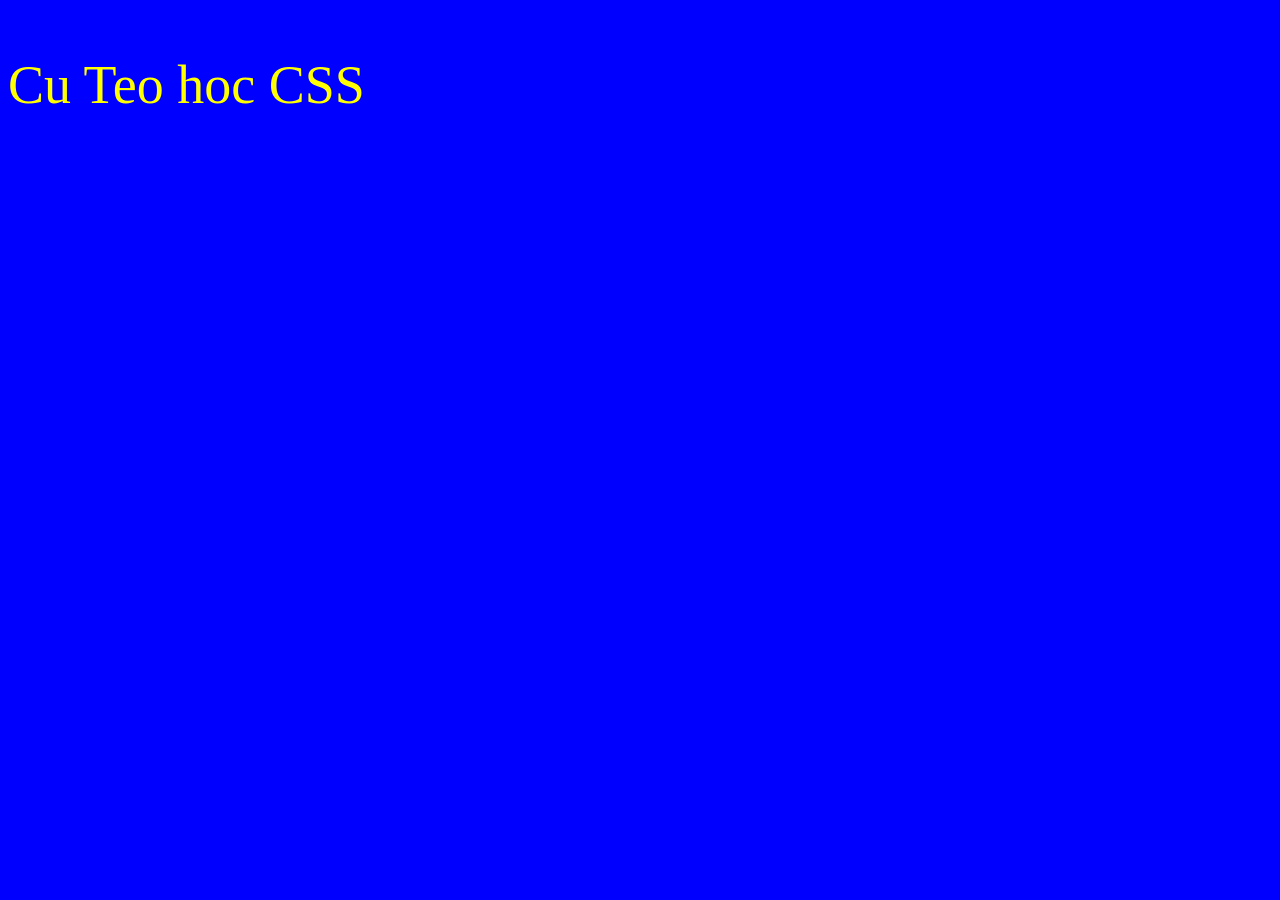
<file: 2213795-NTHPhuc-LabThietKeWeb/Bài 13/Bài 13.1/index.html>
<!DOCTYPE html>
<html>
<head>
    <meta charset="UTF-8">
    <title>Document</title>
    <link rel="stylesheet" href="style.css">
    <style>
        p 
        {
            color: red;
            font-size: 54px;
        }
    </style>
</head>
<body>
    <p style="color:yellow">Cu Teo hoc CSS</p>
</body>
</html>
</file>
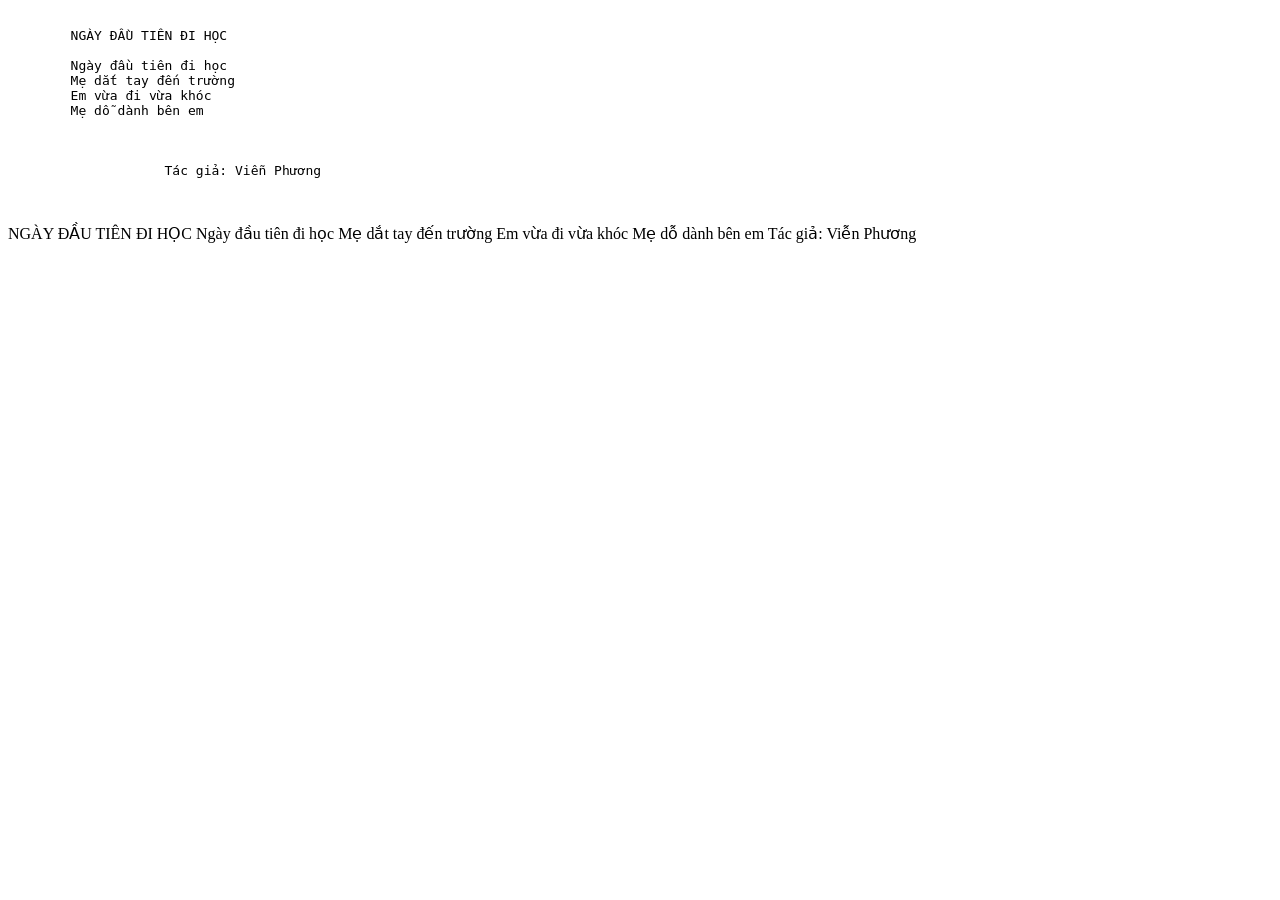
<file: 2213795-NTHPhuc-LabThietKeWeb/bài 9.1.html>
<!DOCTYPE html>
<html lang="en">
<head>
    <meta charset="UTF-8">
    <meta name="viewport" content="width=device-width, initial-scale=1.0">
    <title>Document</title>
</head>
<body>
    <pre>

        NGÀY ĐẦU TIÊN ĐI HỌC

        Ngày đầu tiên đi học
        Mẹ dắt tay đến trường
        Em vừa đi vừa khóc
        Mẹ dỗ dành bên em



                    Tác giả: Viễn Phương

        </pre>
        <p>
        NGÀY ĐẦU TIÊN ĐI HỌC

       

        Ngày đầu tiên đi học

        Mẹ dắt tay đến trường

        Em vừa đi vừa khóc

        Mẹ dỗ dành bên em



                    Tác giả: Viễn Phương
        </p>
</body>
</html>
</file>
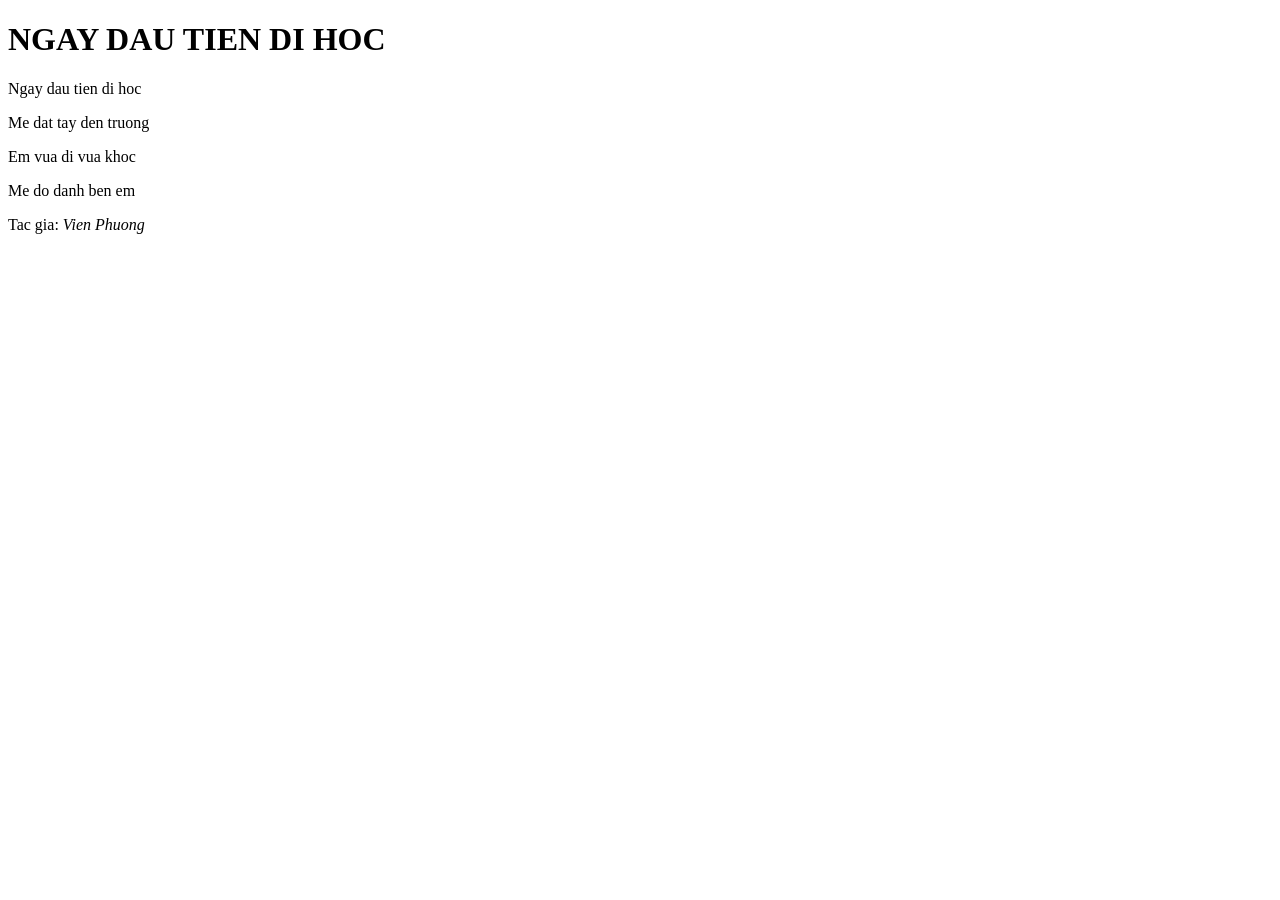
<file: 2213795-NTHPhuc-LabThietKeWeb/Bài 5/Bài 5.1.html>
<!DOCTYPE html>
<html>
    <head>
        <title> Trang web dau tien </title>
    <head>
    <body>
        <h1>NGAY DAU TIEN DI HOC</h1> 
        <p>Ngay dau tien di hoc </p> 
        <p> Me dat tay den truong</p> 
        <p>Em vua di vua khoc</p>
        <p>Me do danh ben em </p> 
        <p>Tac gia: <em>Vien Phuong </em></p>
    </body>
</html>
</file>
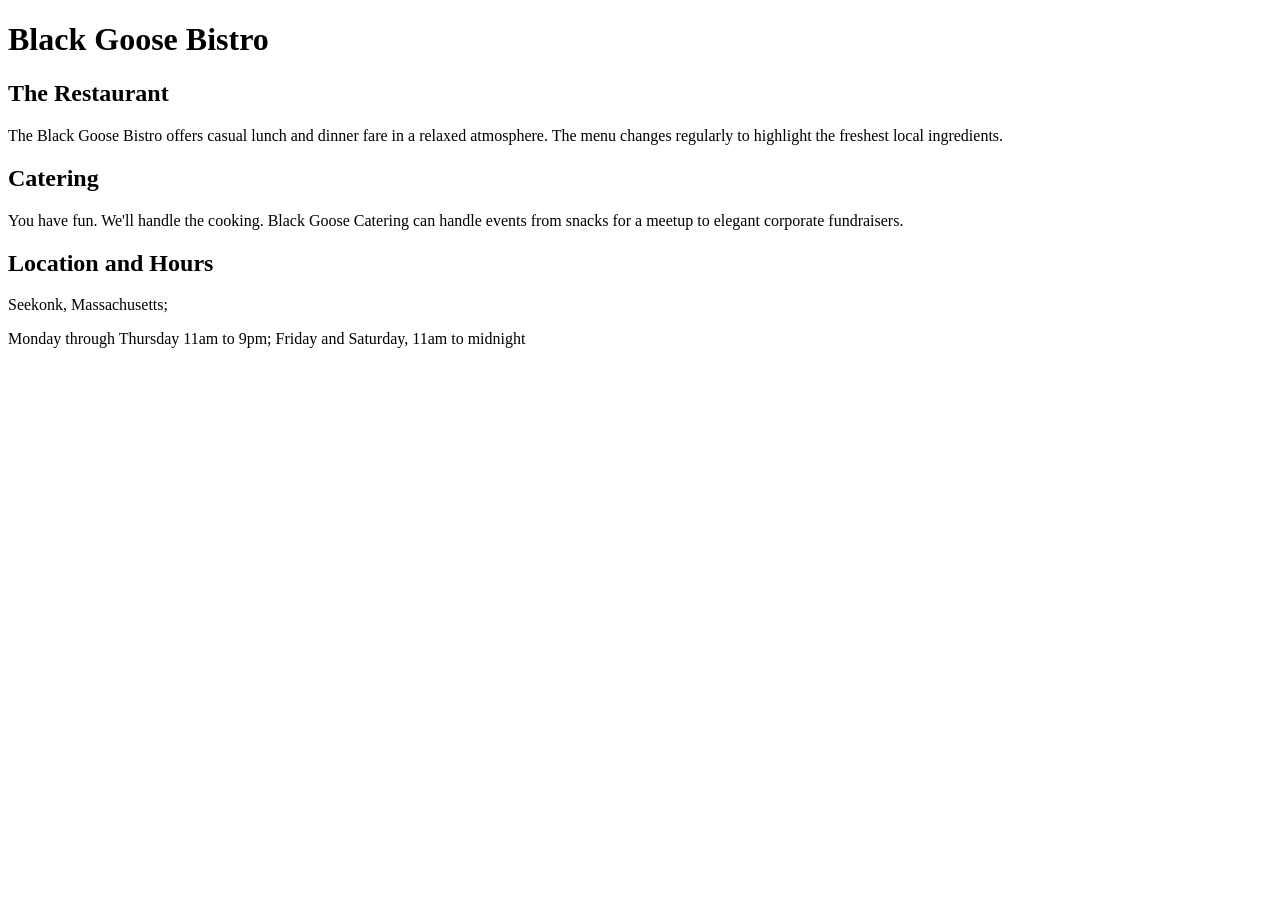
<file: 2213795-NTHPhuc-LabThietKeWeb/Bài 5/Bài 5.2.html>
<!DOCTYPE html>
<html>
<head>
    <title>Black Goose Bistro</title>
</head>
<body>
    <h1>Black Goose Bistro</h1>

    <h2>The Restaurant</h2>
    <p>The Black Goose Bistro offers casual lunch and dinner fare in a relaxed atmosphere. The menu changes regularly to highlight the freshest local ingredients.</p>

    <h2>Catering</h2>
    <p>You have fun. We'll handle the cooking. Black Goose Catering can handle events from snacks for a meetup to elegant corporate fundraisers.</p>

    <h2>Location and Hours</h2>
    <p>Seekonk, Massachusetts;</p>
    <p>Monday through Thursday 11am to 9pm; Friday and Saturday, 11am to midnight</p>
</body>
</html>
</file>
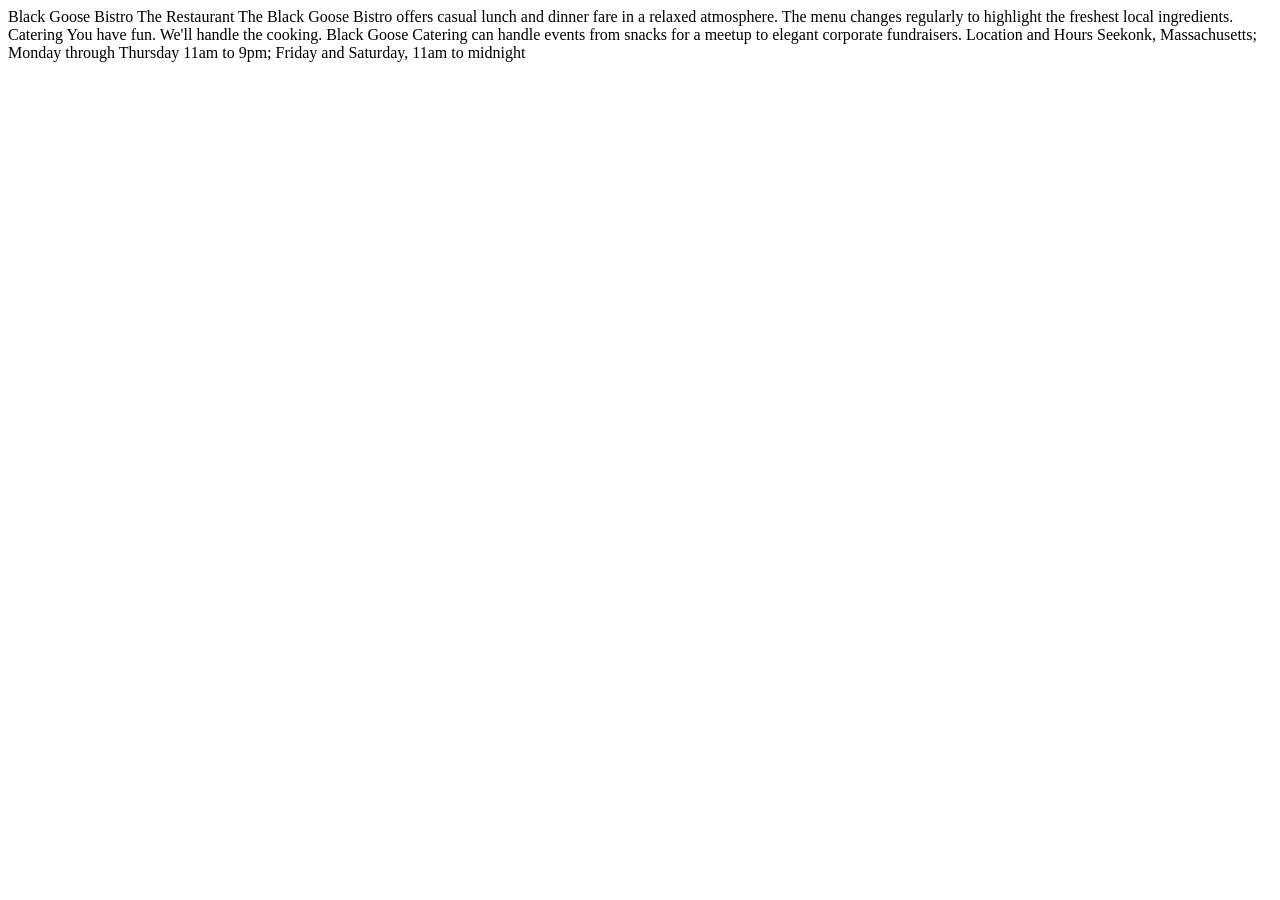
<file: 2213795-NTHPhuc-LabThietKeWeb/Bài 5/Bài 5.3.html>
<!DOCTYPE html>
<html>
<head>
  <meta charset="utf-8">
  <title>Black Goose Bistro</title>
</head>
<body>
  Black Goose Bistro

  The Restaurant

  The Black Goose Bistro offers casual lunch and dinner fare in a relaxed atmosphere. The menu changes regularly to highlight the freshest local ingredients.

  Catering

  You have fun. We'll handle the cooking. Black Goose Catering can handle events from snacks for a meetup to elegant corporate fundraisers.

  Location and Hours

  Seekonk, Massachusetts;

  Monday through Thursday 11am to 9pm; Friday and Saturday, 11am to midnight
</body>
</html>
</file>
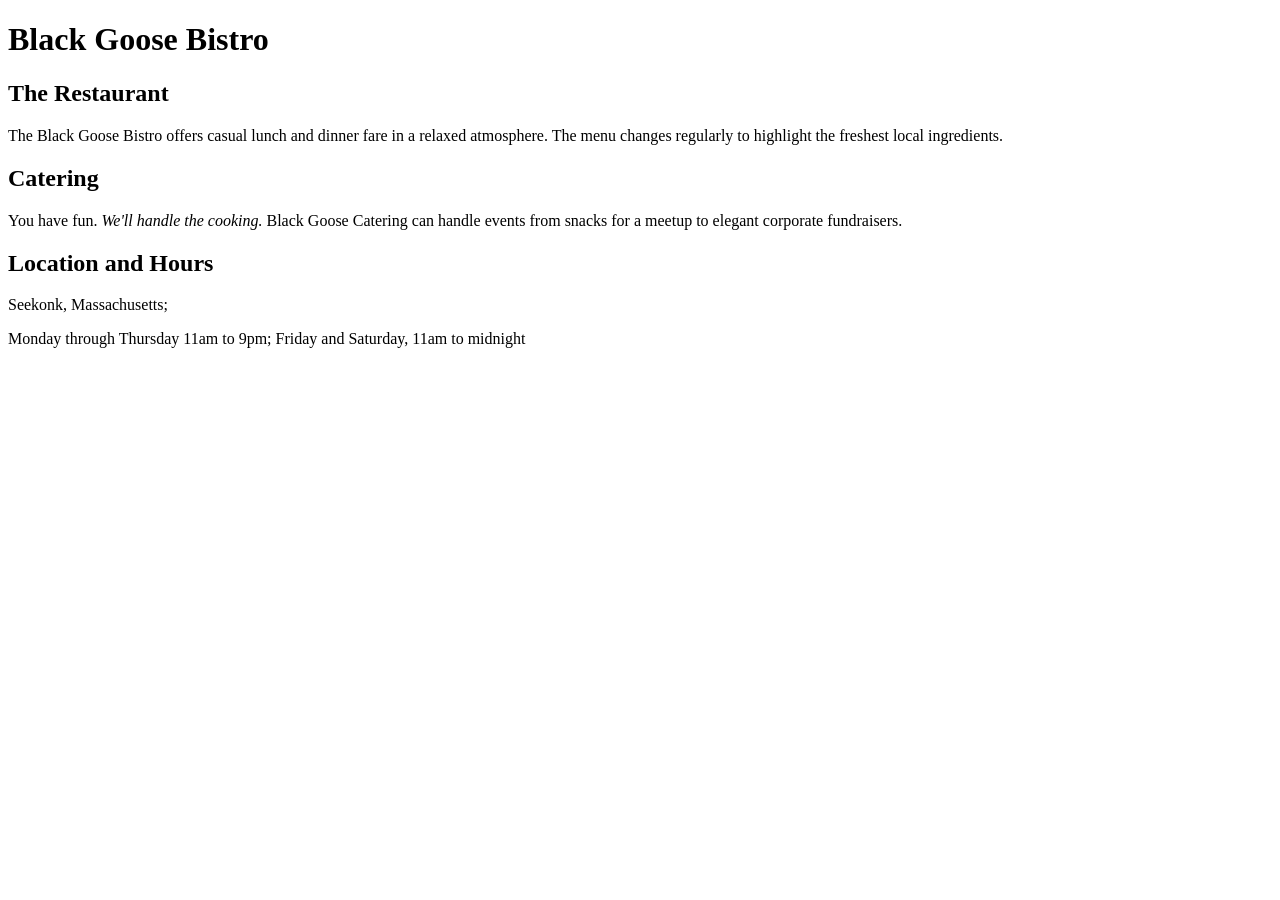
<file: 2213795-NTHPhuc-LabThietKeWeb/Bài 5/Bài 5.4.html>
<!DOCTYPE html>
<html>
<head>
  <meta charset="utf-8">
  <title>Black Goose Bistro</title>
</head>
    <body>
    <h1>Black Goose Bistro</h1>
            <h2>The Restaurant</h2>
        <p>The Black Goose Bistro offers casual lunch and dinner fare in a relaxed atmosphere. The menu changes regularly to highlight the freshest local ingredients.</p>

            <h2>Catering</h2>
        <p>You have fun. <em>We'll handle the cooking.</em> Black Goose Catering can handle events from snacks for a meetup to elegant corporate fundraisers.</p>

            <h2>Location and Hours</h2>
        <p>Seekonk, Massachusetts;</p>
        <p>Monday through Thursday 11am to 9pm; Friday and Saturday, 11am to midnight</p>
    </body>
</html>
</file>
<file: 2213795-NTHPhuc-LabThietKeWeb/Bài 13/Bài 13.1/style.css>
body{
    background-color: blue;
}
</file>
